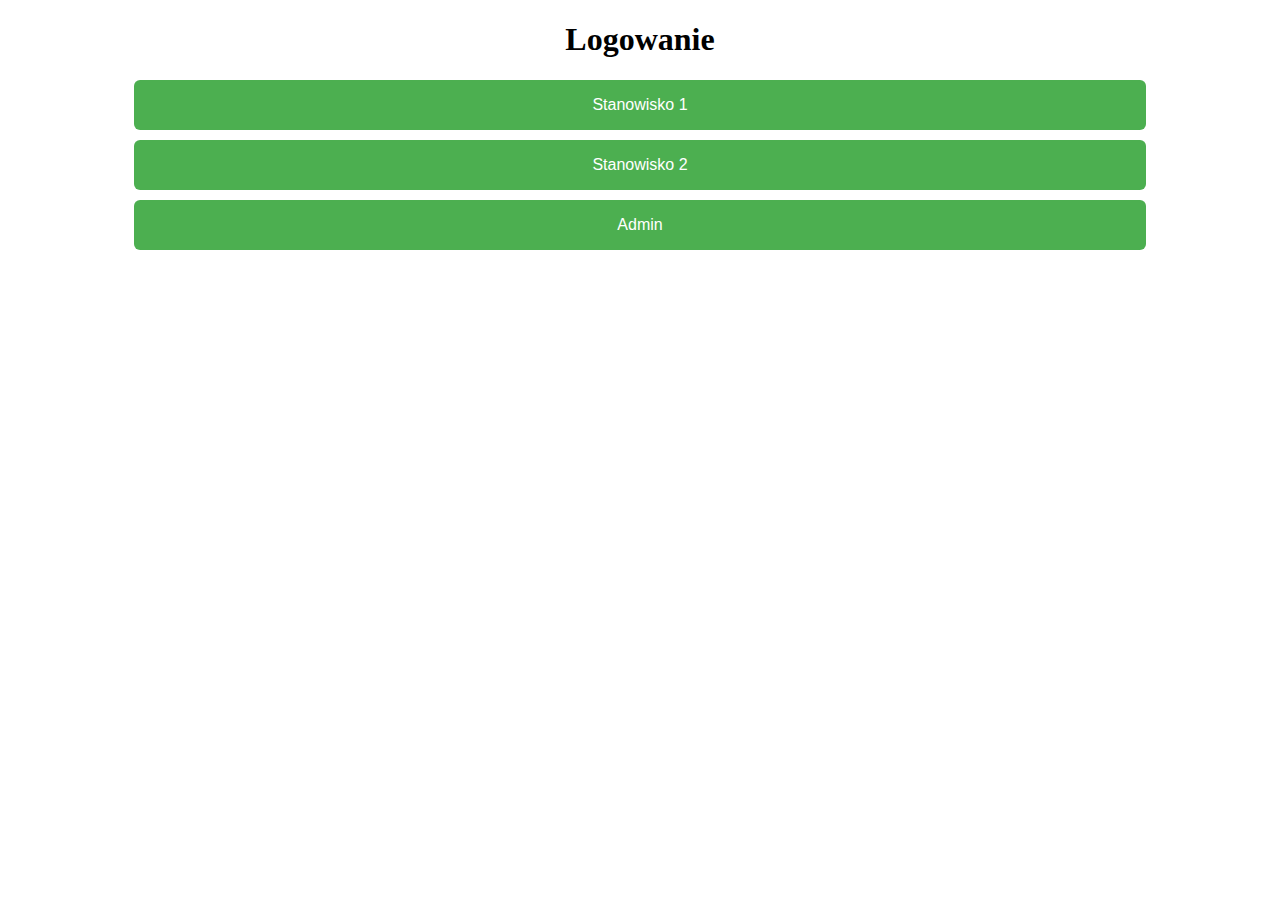
<file: index.html>
<!DOCTYPE html>
<html>

<head>
    <title>Logowanie</title>
    <link rel="stylesheet" type="text/css" href="css/style.css">
</head>

<body>
    <h1>Logowanie</h1>
    <!-- Tutaj dodać formularz logowania -->
    <button onclick="window.location.href='stanowisko1.html'">Stanowisko 1</button>
    <button onclick="window.location.href='stanowisko2.html'">Stanowisko 2</button>
    <button onclick="window.location.href='admin/dashboard.html'">Admin</button>
</body>

</html>
</file>
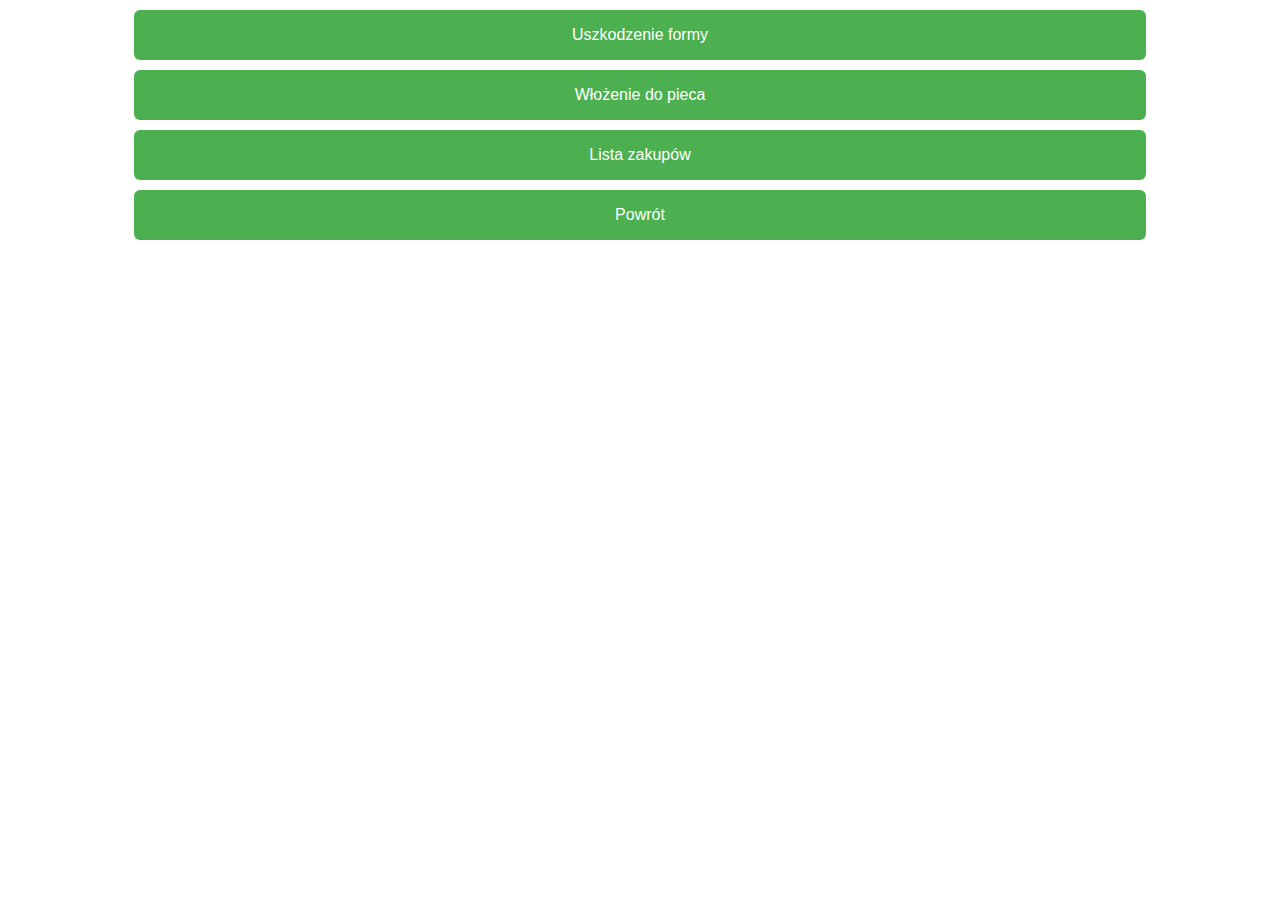
<file: stanowisko1.html>
<!DOCTYPE html>
<html>

<head>
    <title>Stanowisko 1</title>
    <link rel="stylesheet" type="text/css" href="css/style.css">
</head>

<body>
    <button onclick="window.location.href='uszkodzenieFormy.html'">Uszkodzenie formy</button>
    <button onclick="window.location.href='wlozenieDoPieca.html'">Włożenie do pieca</button>
    <button onclick="window.location.href='zgloszenieRzeczyS1.html'">Lista zakupów</button>
    <button onclick="window.location.href='index.html'">Powrót</button>
</body>

</html>
</file>
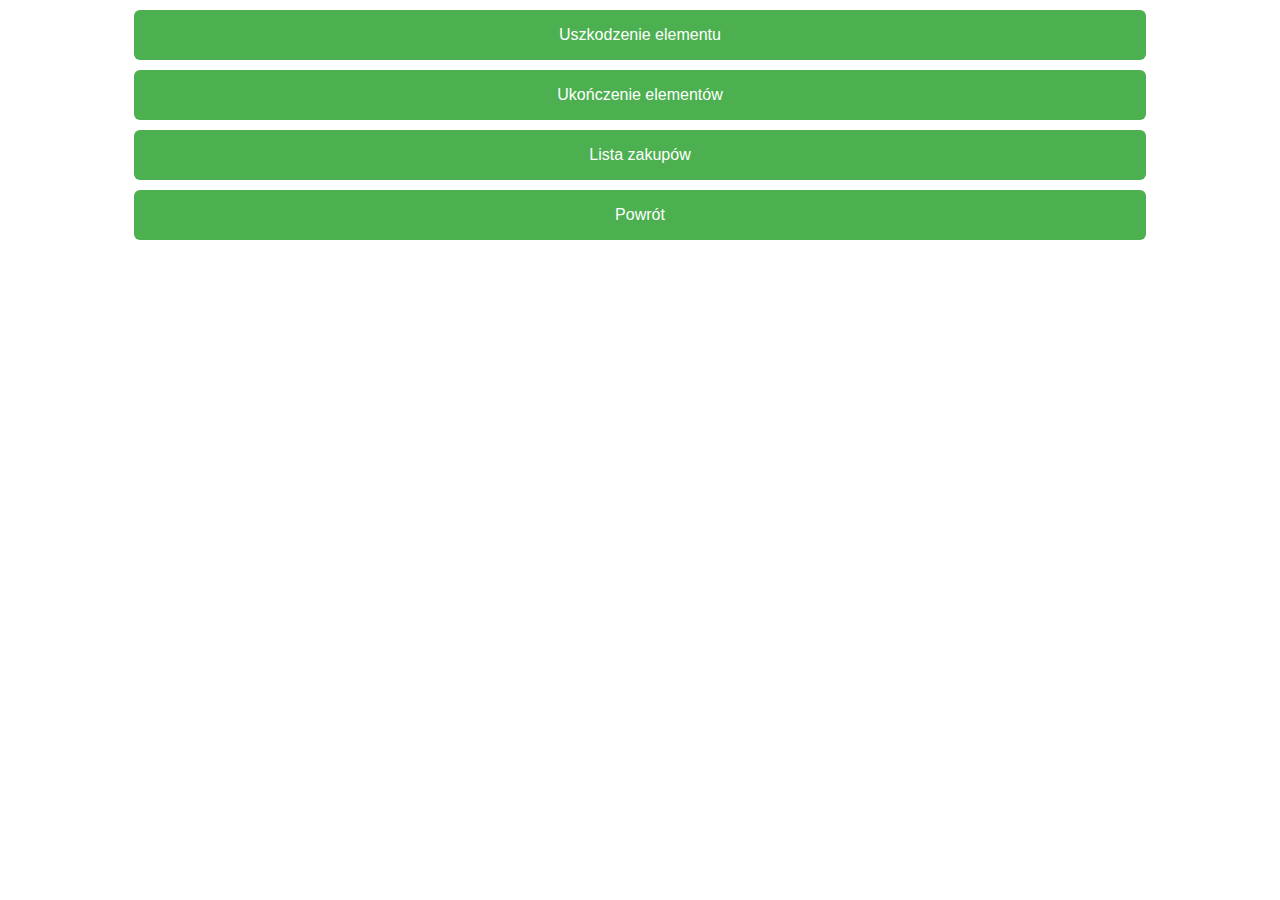
<file: stanowisko2.html>
<!DOCTYPE html>
<html>

<head>
    <title>Stanowisko 2</title>
    <link rel="stylesheet" type="text/css" href="css/style.css">
</head>

<body>
    <button onclick="window.location.href='uszkodzenieElementu.html'">Uszkodzenie elementu</button>
    <button onclick="window.location.href='ukonczoneElementy.html'">Ukończenie elementów</button>
    <button onclick="window.location.href='zgloszenieRzeczyS2.html'">Lista zakupów</button>
    <button onclick="window.location.href='index.html'">Powrót</button>
</body>

</html>
</file>
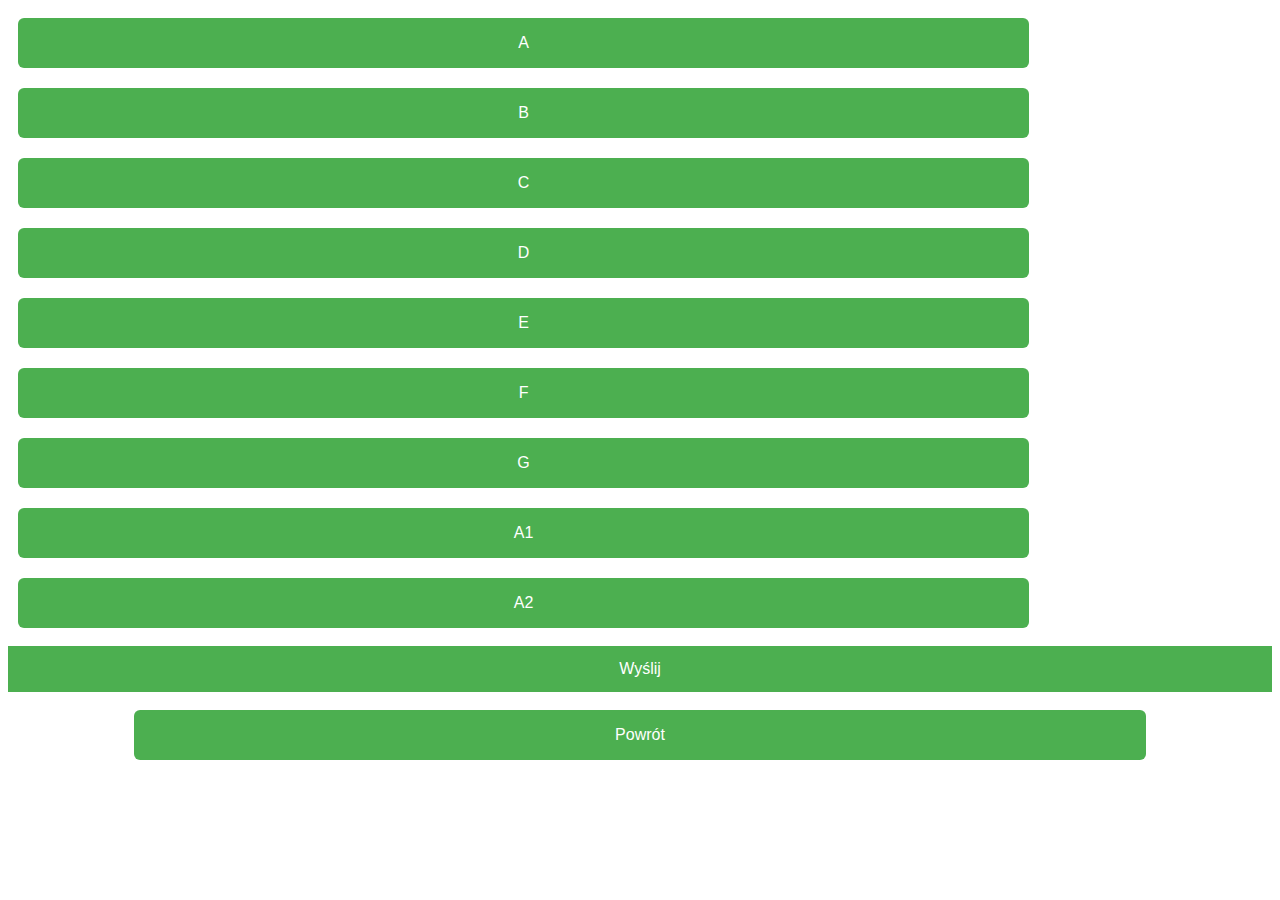
<file: ukonczoneElementy.html>
<!DOCTYPE html>
<html>

<head>
    <title>Ukończone elementy</title>
    <link rel="stylesheet" type="text/css" href="css/style.css">
    <script src="https://ajax.googleapis.com/ajax/libs/jquery/3.5.1/jquery.min.js"></script>
    <script src="js/main.js"></script>
</head>

<body>
    <form id="completed-elements">
        <!-- Dla uproszczenia, pokazuję tylko elementy od "A" do "C" i "A1" do "A2" -->
        <button type="button" class="element-button" id="elementA">A</button>
        <button type="button" class="element-button" id="elementB">B</button>
        <button type="button" class="element-button" id="elementC">C</button>
        <button type="button" class="element-button" id="elementD">D</button>
        <button type="button" class="element-button" id="elementE">E</button>
        <button type="button" class="element-button" id="elementF">F</button>
        <button type="button" class="element-button" id="elementG">G</button>
        <button type="button" class="element-button" id="elementA1">A1</button>
        <button type="button" class="element-button" id="elementA2">A2</button>
        <input type="submit" value="Wyślij">
    </form>
    <button class="a" onclick="window.location.href='stanowisko2.html'">Powrót</button>
</body>

</html>
</file>
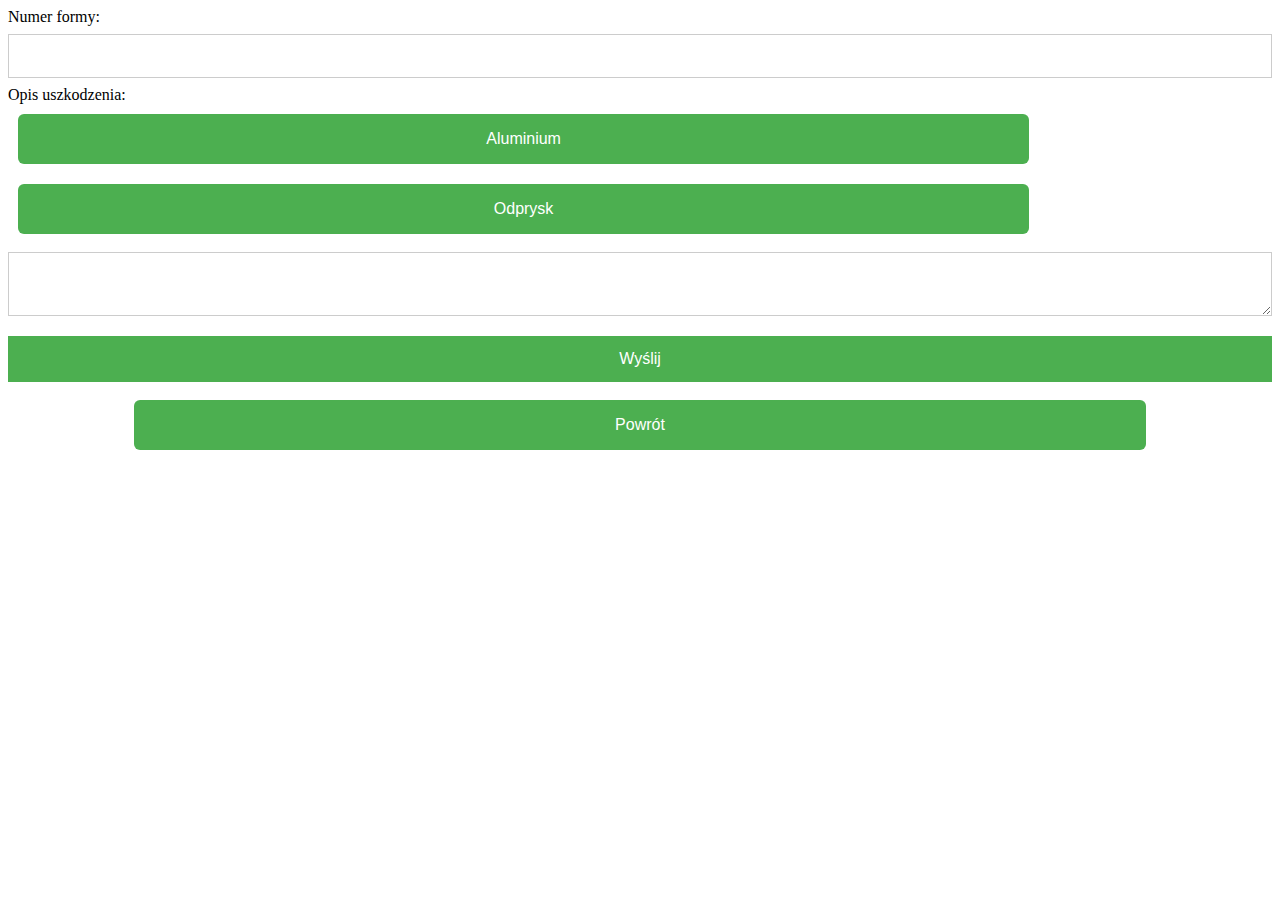
<file: uszkodzenieElementu.html>
<!DOCTYPE html>
<html>

<head>
    <title>Uszkodzenie formy</title>
    <link rel="stylesheet" type="text/css" href="css/style.css">
    <script src="https://ajax.googleapis.com/ajax/libs/jquery/3.5.1/jquery.min.js"></script>
    <script src="js/main.js"></script>
</head>

<body>
    <form id="element-damage">
        <label for="form-number">Numer formy:</label><br>
        <input type="text" id="form-number" name="form-number"><br>
        <label for="description">Opis uszkodzenia:</label><br>
        <button type="button" class="quick-button" id="aluminium">Aluminium</button>
        <button type="button" class="quick-button" id="odprysk">Odprysk</button>
        <textarea id="description" name="description"></textarea><br>
        <input type="submit" value="Wyślij">
    </form>
    <button onclick="window.location.href='stanowisko2.html'">Powrót</button>
</body>

</html>
</file>
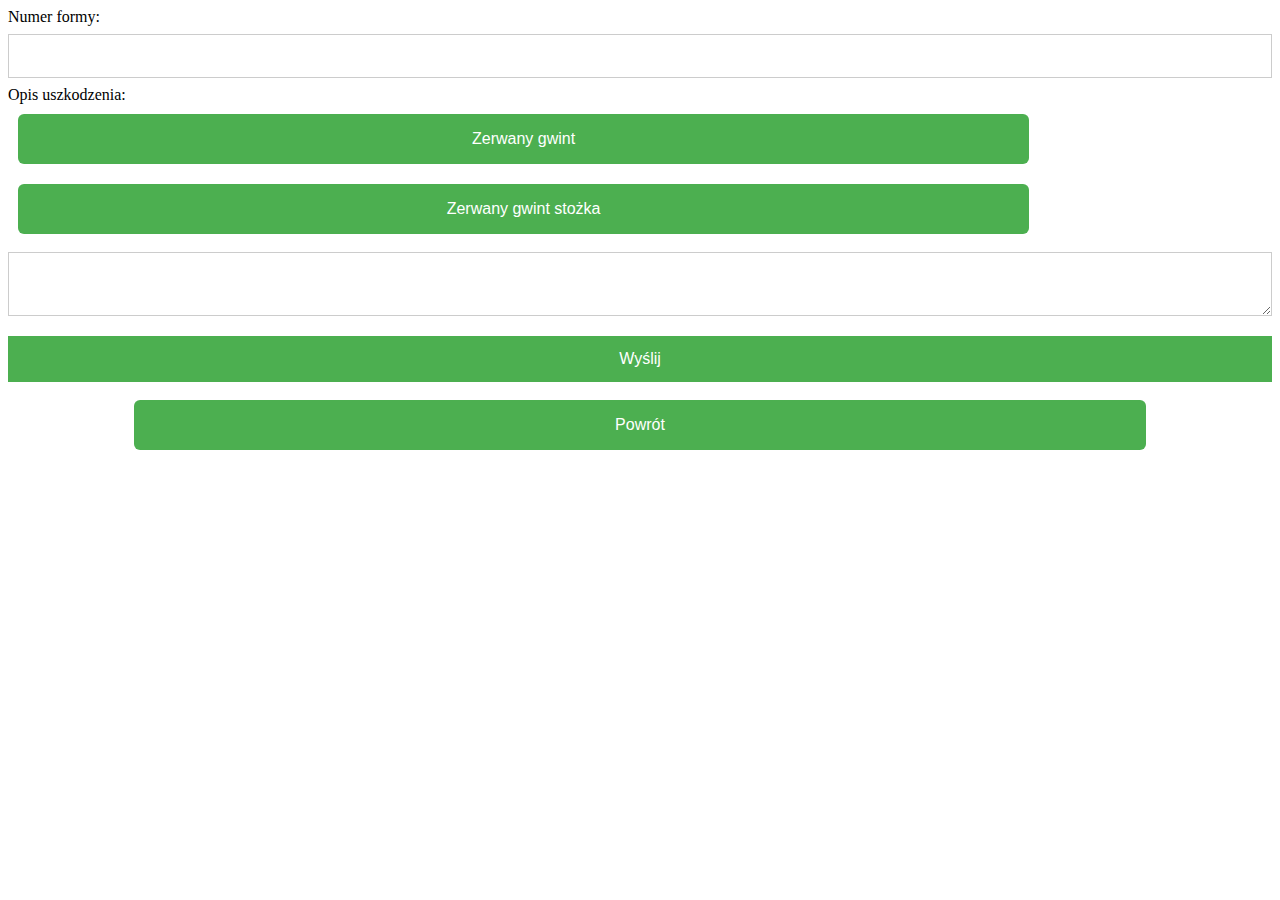
<file: uszkodzenieFormy.html>
<!DOCTYPE html>
<html>

<head>
    <title>Uszkodzenie formy</title>
    <link rel="stylesheet" type="text/css" href="css/style.css">
    <script src="https://ajax.googleapis.com/ajax/libs/jquery/3.5.1/jquery.min.js"></script>
    <script src="js/main.js"></script>
</head>

<body>
    <form id="form-damage">
        <label for="form-number">Numer formy:</label><br>
        <input type="text" id="form-number" name="form-number"><br>
        <label for="description">Opis uszkodzenia:</label><br>
        <button type="button" class="quick-button" id="damage-thread">Zerwany gwint</button>
        <button type="button" class="quick-button" id="damage-cone">Zerwany gwint stożka</button>
        <textarea id="description" name="description"></textarea><br>
        <input type="submit" value="Wyślij">
    </form>
    <button onclick="window.location.href='stanowisko1.html'">Powrót</button>
</body>

</html>
</file>
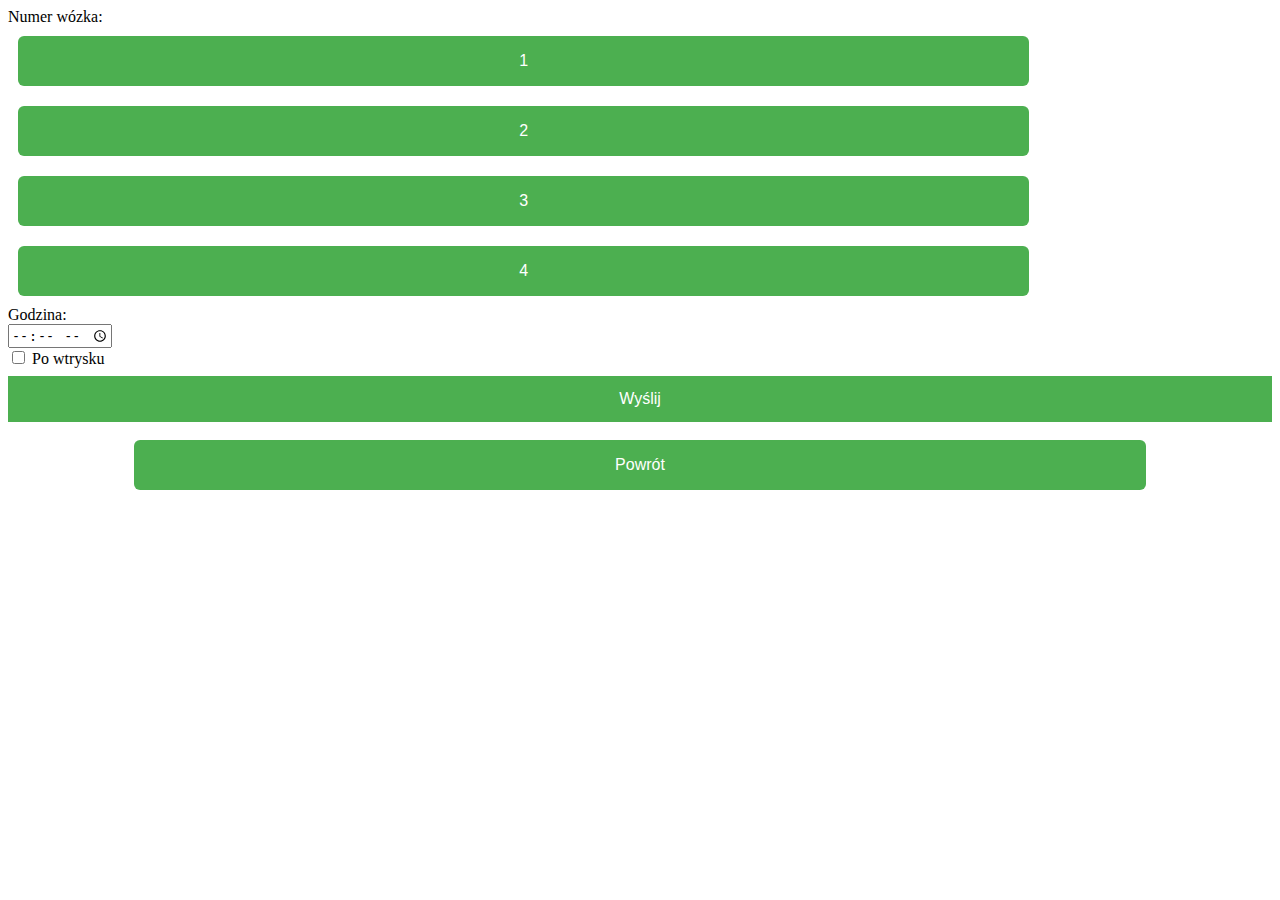
<file: wlozenieDoPieca.html>
<!DOCTYPE html>
<html>

<head>
    <title>Włożenie do pieca</title>
    <link rel="stylesheet" type="text/css" href="css/style.css">
    <script src="https://ajax.googleapis.com/ajax/libs/jquery/3.5.1/jquery.min.js"></script>
    <script src="js/main.js"></script>
</head>

<body>
    <form id="oven-input">
        <label for="cart-number">Numer wózka:</label><br>
        <button type="button" class="cart-button" id="cart1">1</button>
        <button type="button" class="cart-button" id="cart2">2</button>
        <button type="button" class="cart-button" id="cart3">3</button>
        <button type="button" class="cart-button" id="cart4">4</button><br>
        <label for="time-input">Godzina:</label><br>
        <input type="time" id="time-input" name="time-input"><br>
        <input type="checkbox" id="post-injection" name="post-injection" value="PostInjection">
        <label for="post-injection"> Po wtrysku</label><br>
        <input type="submit" value="Wyślij">
    </form>
    <button class="a" onclick="window.location.href='stanowisko1.html'">Powrót</button>
</body>

</html>
</file>
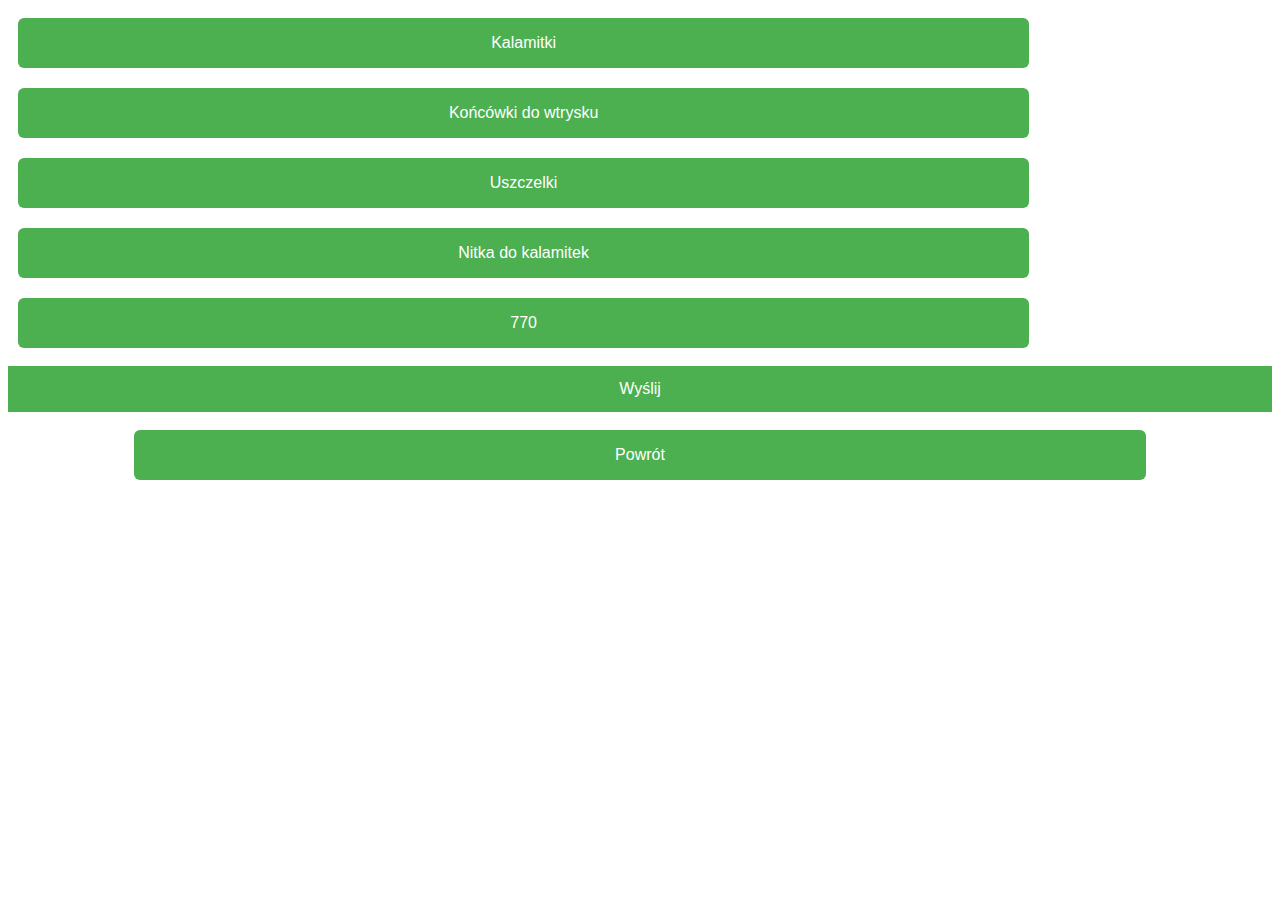
<file: zgloszenieRzeczyS1.html>
<!DOCTYPE html>
<html>

<head>
    <title>Lista zakupów Stanowisko 1</title>
    <link rel="stylesheet" type="text/css" href="css/style.css">
    <script src="https://ajax.googleapis.com/ajax/libs/jquery/3.5.1/jquery.min.js"></script>
    <script src="js/main.js"></script>
</head>

<body>
    <form id="purchase-list1">
        <button type="button" class="item-button" id="item1">Kalamitki</button>
        <button type="button" class="item-button" id="item2">Końcówki do wtrysku</button>
        <button type="button" class="item-button" id="item3">Uszczelki</button>
        <button type="button" class="item-button" id="item4">Nitka do kalamitek</button>
        <button type="button" class="item-button" id="item5">770</button>
        <input type="submit" value="Wyślij">
    </form>
    <button onclick="window.location.href='stanowisko1.html'">Powrót</button>
</body>

</html>
</file>
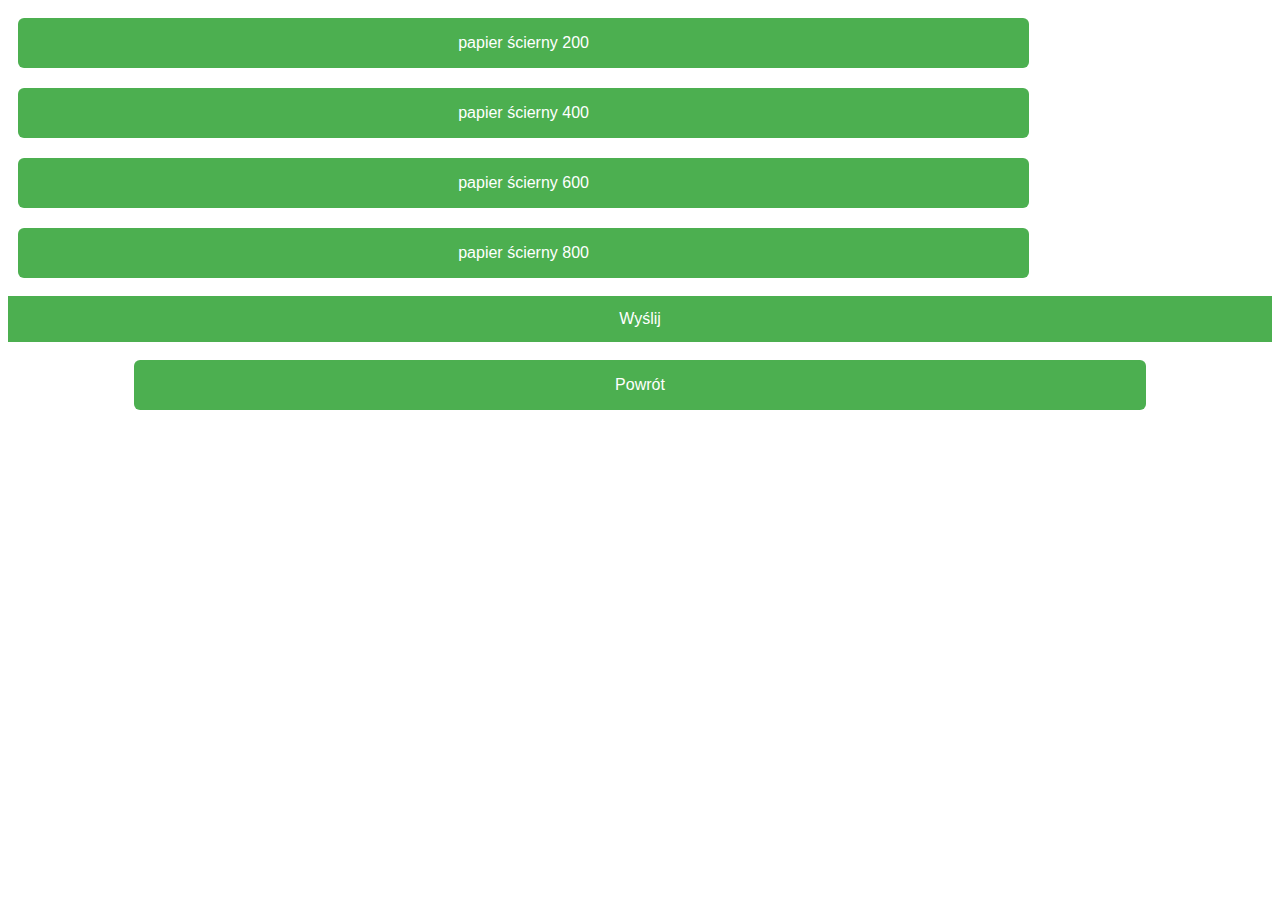
<file: zgloszenieRzeczyS2.html>
<!DOCTYPE html>
<html>

<head>
    <title>Lista zakupów Stanowisko 2</title>
    <link rel="stylesheet" type="text/css" href="css/style.css">
    <script src="https://ajax.googleapis.com/ajax/libs/jquery/3.5.1/jquery.min.js"></script>
    <script src="js/main.js"></script>
</head>

<body>
    <form id="purchase-list1">
        <button type="button" class="item-button" id="item1">papier ścierny 200</button>
        <button type="button" class="item-button" id="item2">papier ścierny 400</button>
        <button type="button" class="item-button" id="item3">papier ścierny 600</button>
        <button type="button" class="item-button" id="item4">papier ścierny 800</button>
        <input type="submit" value="Wyślij">
    </form>
    <button onclick="window.location.href='stanowisko1.html'">Powrót</button>
</body>

</html>
</file>
<file: css/style.css>
h1 {
    text-align: center;
    font-size: 2rem;
}

button {
    display: block;
    width: 80%;
    height: 50px;
    margin: 10px auto;
    background-color: #4CAF50;
    color: white;
    font-size: 1rem;
    cursor: pointer;
    border: none;
    border-radius: 6px;
    text-align: center;
}

button:hover {
    background-color: #45a049;
}

.quick-button, .cart-button, .item-button, .element-button {
    display: inline-block;
    margin: 10px;
    font-size: 1rem;
}

.quick-button.selected, .cart-button.selected, .item-button.selected, .element-button.selected {
    opacity: 0.5;
}

input[type="text"], textarea {
    width: 100%;
    padding: 12px 20px;
    margin: 8px 0;
    display: inline-block;
    border: 1px solid #ccc;
    box-sizing: border-box;
    font-size: 1rem;
}

input[type="submit"] {
    width: 100%;
    background-color: #4CAF50;
    color: white;
    padding: 14px 20px;
    margin: 8px 0;
    border: none;
    cursor: pointer;
    font-size: 1rem;
}

input[type="submit"]:hover {
    background-color: #45a049;
}

@media screen and (max-width: 1024px) {
    h1 {
        font-size: 3rem;
    }

    button {
        height: 80px;
        font-size: 2rem;
    }

    .quick-button, .cart-button, .item-button, .element-button {
        font-size: 2rem;
    }

    input[type="text"], textarea {
        padding: 20px 30px;
        font-size: 2rem;
    }

    input[type="submit"] {
        padding: 20px 30px;
        font-size: 2rem;
    }
}
</file>
